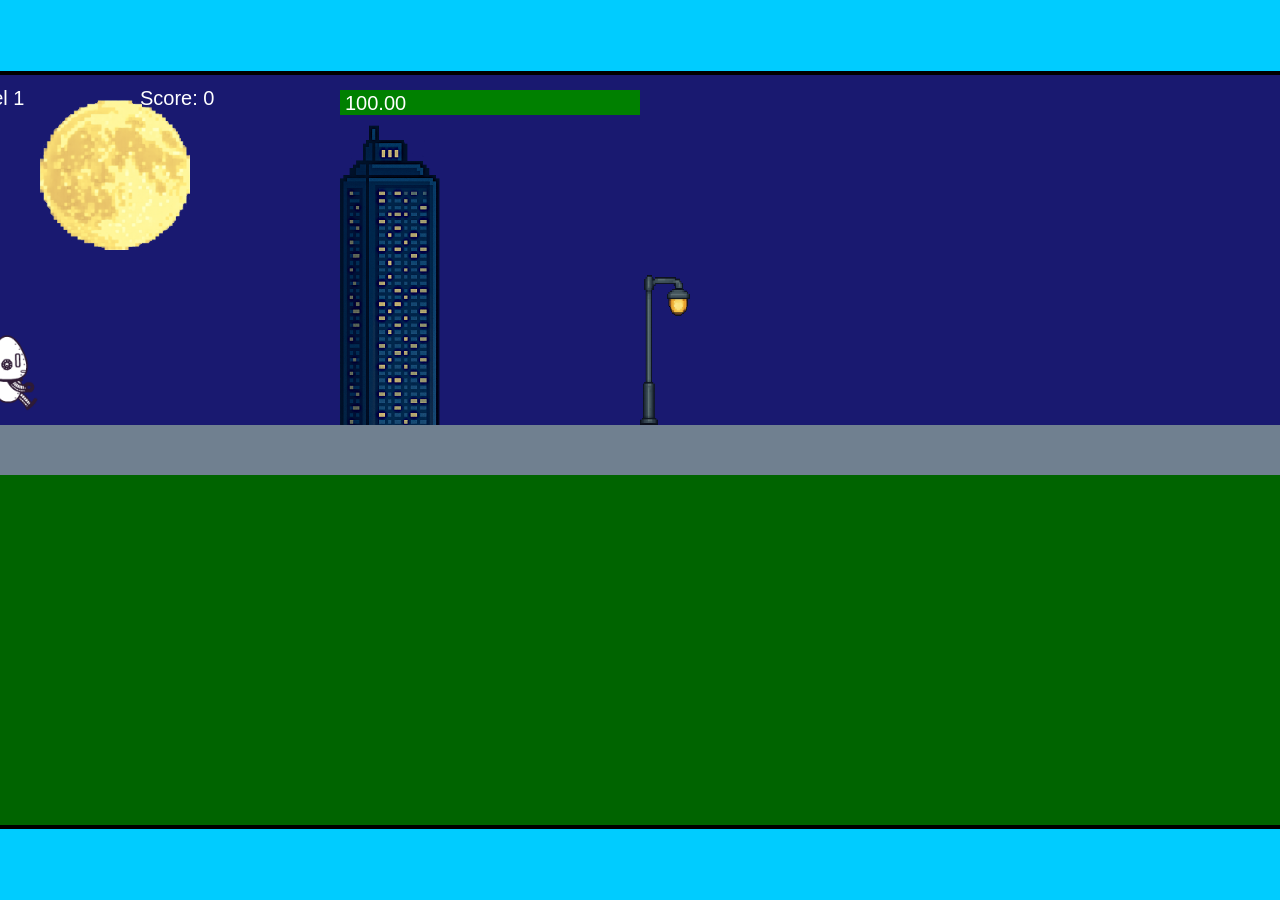
<file: fsd-projects/runtime/index.html>
<!DOCTYPE html>
<html lang="en">
  <head>
    <meta charset="UTF-8" />
    <meta name="viewport" content="width=device-width, initial-scale=1.0" />
    <title>Runtime Neo</title>
    <link rel="stylesheet" href="runtime.css" />
    <script src="https://code.jquery.com/jquery-3.1.0.js"></script>
    <script src="setup.js"></script>
    <script src="levels.js"></script>
    <script src="scenery.js"></script>
    <script src="student.js"></script>
    <script src="main.js"></script>
  </head>
  <body id="body">
    <canvas id="gameCanvas" width="1400" height="750"></canvas>
    <img id="player" src="images/halle.png" />
    <img id="projectile" src="images/projectile.png" />
    <img id="basicPlatform" src="images/interactable/basicPlatform.png" />
    <img id="spikes" src="images/interactable/spikes.png" />
    <img id="bug" src="images/interactable/bug.png" />
    <img id="healthUp" src="images/interactable/healthUp.png" />
    <img id="flag" src="images/interactable/flag.png" />
    <img id="moon" src="images/backgrounds/moon.png" />
    <img id="building" src="images/backgrounds/building.png" />
    <img id="lamp" src="images/backgrounds/lamp.png" />
  </body>
</html>
</file>
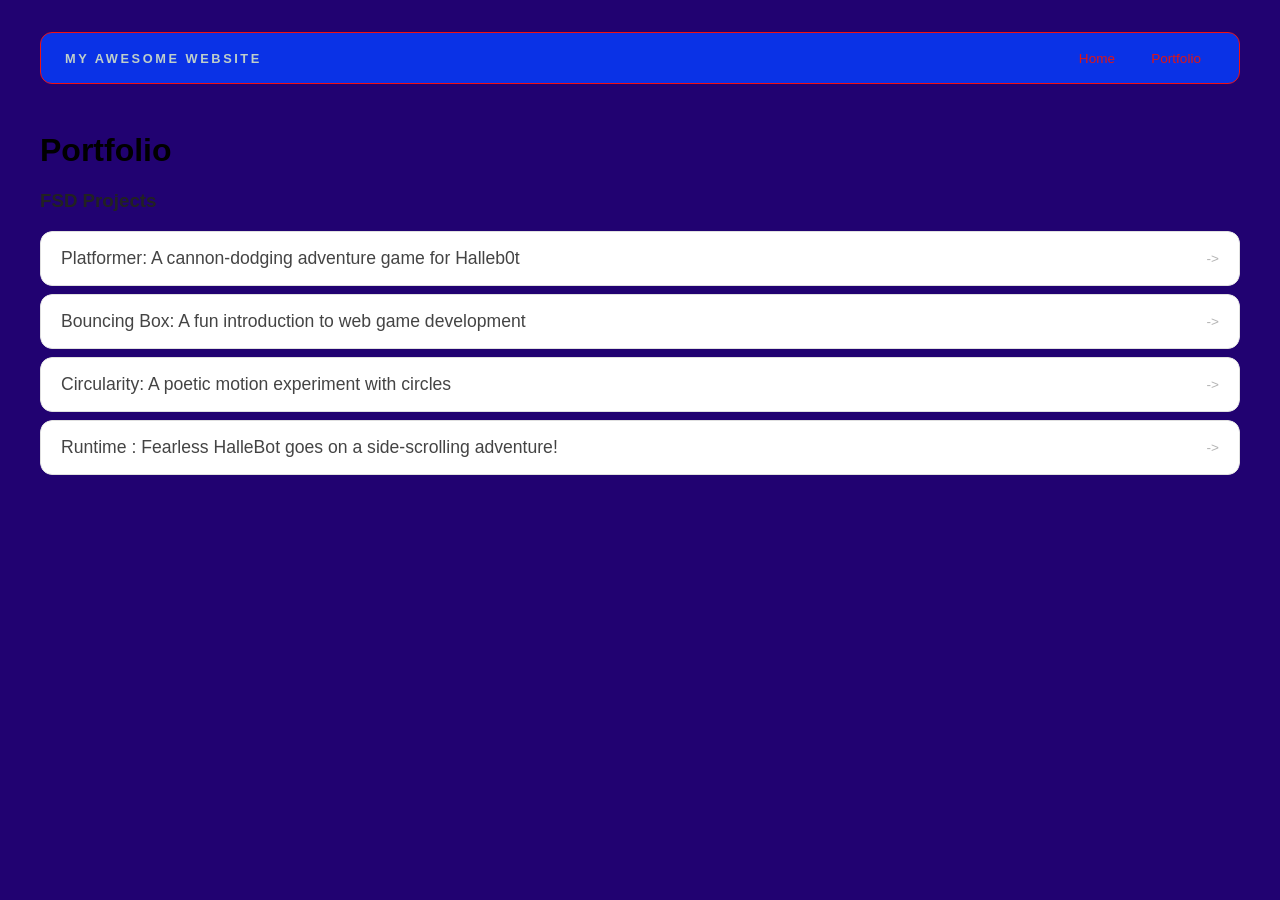
<file: portfolio.html>
<!DOCTYPE html>
<html>
  <head>
   <title>Your Name's Website</title>
   <link rel="stylesheet" href="style.css" />
  </head>

  <body>
    <!-- All content goes here -->
    <div id="all-contents">
      <nav>
        <h1>My Awesome Website</h1>
  <ul id="nav-ul">
    <li class="nav-li">
      <a href="index.html">Home</a>
    </li>
    <li class="nav-li">
      <a href="portfolio.html">Portfolio</a>
    </li>
  </ul>
</nav>

<main>
  <div class="content">
    <h1>Portfolio</h1>
    <h3>FSD Projects</h3>
    <ul id="portfolio">
      <li>
        <a href="fsd-projects/platformer/">Platformer: A cannon-dodging adventure game for Halleb0t</a>
      </li>
      <li>
        <a href="fsd-projects/bouncing-box/">Bouncing Box: A fun introduction to web game development</a>
      </li>
      <li>
        <a href="fsd-projects/circularity/">Circularity: A poetic motion experiment with circles</a>
      </li>
      <li>
        <a href="fsd-projects/runtime/">Runtime : Fearless HalleBot goes on a side-scrolling adventure!</a>
      </li>
    </ul>
  </div>
</main>


  

      
    </div>
  </body>
</html>
</file>
<file: fsd-projects/runtime/runtime.css>
/* runtime.css */
/* Styles for Runtime Neo auto-runner game */

img {
  display: none;
}

#gameCanvas {
  position: absolute;
  border: 4px solid #000;
  top: 50%;
  left: 50%;
  transform: translate(-50%, -50%);
}

body {
  margin: 0;
  background-color: #00ccff;
  font-family: Arial, sans-serif;
  text-align: center;
  overflow: hidden;
}
</file>
<file: style.css>
* {
  box-sizing: border-box;
}

body {
  margin: 0;
  background: #210271;
  color: #222;
  font-family: "Helvetica Neue", Arial, sans-serif;
}

#all-contents {
  max-width: 1500px;
  min-height: 100vh;
  margin: 0 auto;
  padding: 32px 40px;
}
h2 {
  margin: 0;
  font-size: clamp(4rem, 10vw, 7rem);
  line-height: 0.9;
  font-weight: 900;
  letter-spacing: -0.04em;
  text-transform: uppercase;
  color: #661717;
}

.content > p {
  margin: 0;
  color: #000000;
  font-size: 0.9rem;
  text-transform: uppercase;
  letter-spacing: 0.15em;
  line-height: 1.4;
}
#interests {
  margin-top: 32px;
  width: 100%;
}

#interests h3 {
  margin: 0 0 12px;
  font-size: 0.75rem;
  font-weight: 700;
  text-transform: uppercase;
  letter-spacing: 0.2em;
  color: #eae5e5;
}

#interests ul {
  list-style: none;
  margin: 0;
  padding: 0;
  display: flex;
  flex-wrap: wrap;
  gap: 8px;
}

#interests li {
  color: #555;
  font-size: 1rem;
  font-weight: 600;
  padding: 10px 20px;
  background: #e32020;
  border: 1px solid #0c71e3;
  border-radius: 100px;
  transition:
    background 0.25s ease,
    color 0.25s ease,
    transform 0.25s ease;
  cursor: default;
}

#interests li:hover {
  background: #9c5151;
  color: #fff;
  border-color: #000;
  transform: translateY(-2px);
}
.sidebar-img {
  width: 100%;
  max-width: 760px;
  aspect-ratio: 3 / 4;
  object-fit: cover;
  display: block;
  border-radius: 16px;
  filter: grayscale(100%);
  box-shadow: 0 8px 30px rgba(0, 0, 0, 0.12);
  transition:
    filter 0.4s ease,
    transform 0.4s ease,
    box-shadow 0.4s ease;
}

.sidebar-img:hover {
  filter: grayscale(0%);
  transform: translateY(-4px);
  box-shadow: 0 16px 40px rgba(0, 0, 0, 0.18);
}
nav {
  display: flex;
  justify-content: space-between;
  align-items: center;
  margin-bottom: 48px;
  padding: 16px 24px;
  background: #0a32e6;
  border: 1px solid #f11111;
  border-radius: 12px;
}

nav h1 {
  margin: 0;
  font-size: 0.8rem;
  font-weight: 700;
  text-transform: uppercase;
  letter-spacing: 0.2em;
  color: #bfcfca;
}

#nav-ul {
  list-style: none;
  display: flex;
  gap: 8px;
  margin: 0;
  padding: 0;
}

.nav-li a {
  color: #e11515;
  text-decoration: none;
  font-size: 0.85rem;
  font-weight: 500;
  padding: 6px 14px;
  border-radius: 8px;
  transition:
    background 0.25s ease,
    color 0.25s ease;
}

.nav-li a:hover {
  background: #c00f0f;
  color: #300707;
}
/* Portfolio styles */
.content h1 {
  color: black;
}

#portfolio {
  list-style: none;
  margin: 0;
  padding: 0;
  width: 100%;
  display: flex;
  flex-direction: column;
  gap: 8px;
}

#portfolio li {
  border-radius: 12px;
  overflow: hidden;
}

#portfolio a {
  display: flex;
  justify-content: space-between;
  align-items: center;
  text-decoration: none;
  color: #444;
  padding: 16px 20px;
  font-size: 1.1rem;
  font-weight: 500;
  background: #fff;
  border: 1px solid #e0e0e0;
  border-radius: 12px;
  transition: background 0.25s ease, color 0.25s ease, transform 0.25s ease;
}

#portfolio a:hover {
  background: #000;
  color: #fff;
  transform: translateX(4px);
}

#portfolio a::after {
  content: "->";
  font-size: 0.85rem;
  opacity: 0.4;
  transition: opacity 0.25s ease;
  white-space: nowrap;
}

#portfolio a:hover::after {
  opacity: 1;
}
</file>
